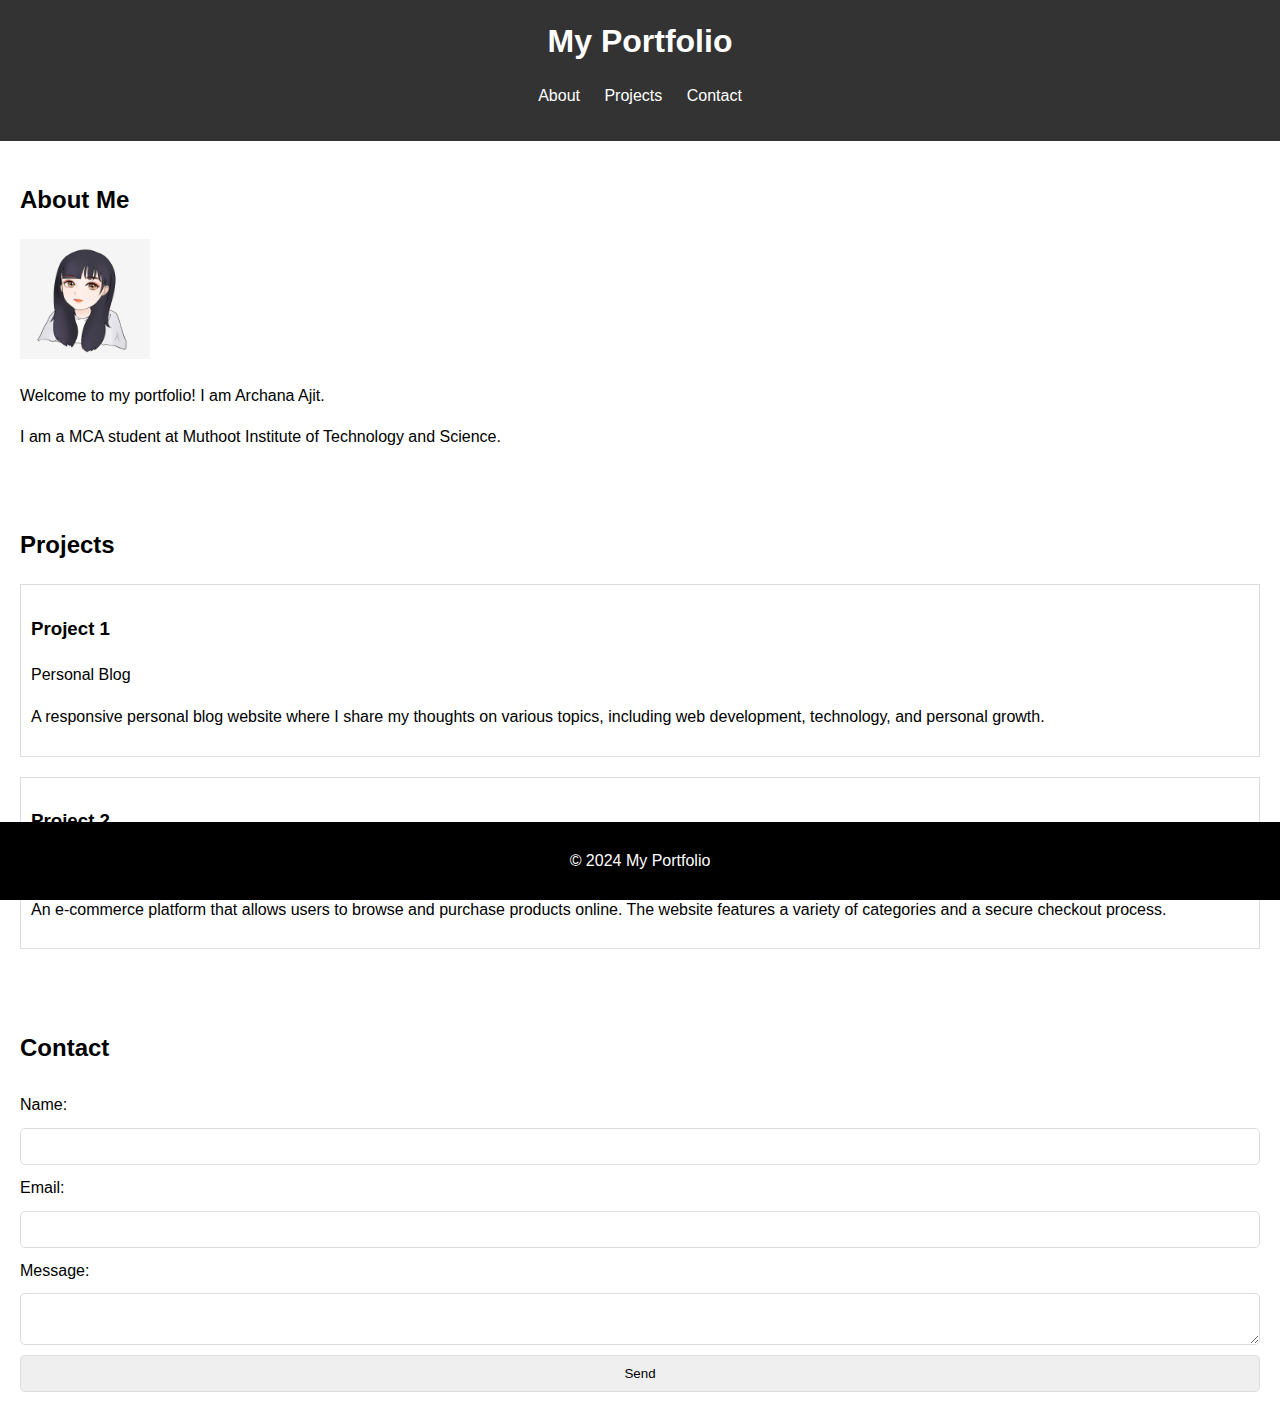
<file: Task 1/index.html>
<!DOCTYPE html>
<html lang="en">
<head>
    <meta charset="UTF-8">
    <meta name="viewport" content="width=device-width, initial-scale=1.0">
    <title>My Portfolio</title>
    <link rel="stylesheet" href="styles.css">
</head>
<body>
    <header>
        <h1>My Portfolio</h1>
        <nav>
            <ul>
                <li><a href="#about">About</a></li>
                <li><a href="#projects">Projects</a></li>
                <li><a href="#contacts">Contact</a></li>
            </ul>
        </nav>
    </header>

    <section id="about">
        <h2>About Me</h2>
        <img src ="avathar.jpg" width="130" height="120">
        <p>Welcome to my portfolio! I am Archana Ajit. <br></p>
        <p> I am a MCA student at Muthoot Institute of Technology and Science.</p>
    </section>

    <section id="projects">
        <h2>Projects</h2>
        <div class="project">
            <h3>Project 1</h3>
            <p>Personal Blog</p>
            <p>A responsive personal blog website where I share my thoughts on various topics, including web development, technology, and personal growth.</p>
        </div>
        <div class="project">
            <h3>Project 2</h3>
            <p>E-commerce Website</p>
            <p>An e-commerce platform that allows users to browse and purchase products online. The website features a variety of categories and a secure checkout process.</p>
        </div>
    </section>

    <section id="contacts">
        <h2>Contact</h2>
        <form id="contactForm">
            <label for="name">Name:</label>
            <input type="text" id="name" name="name" required>

            <label for="email">Email:</label>
            <input type="email" id="email" name="email" required>

            <label for="message">Message:</label>
            <textarea id="message" name="message" required></textarea>

            <button type="submit">Send</button>
        </form>
    </section>

    <footer>
        <p>&copy; 2024 My Portfolio</p>
    </footer>

    <script src="scripts.js"></script>
</body>
</html>
</file>
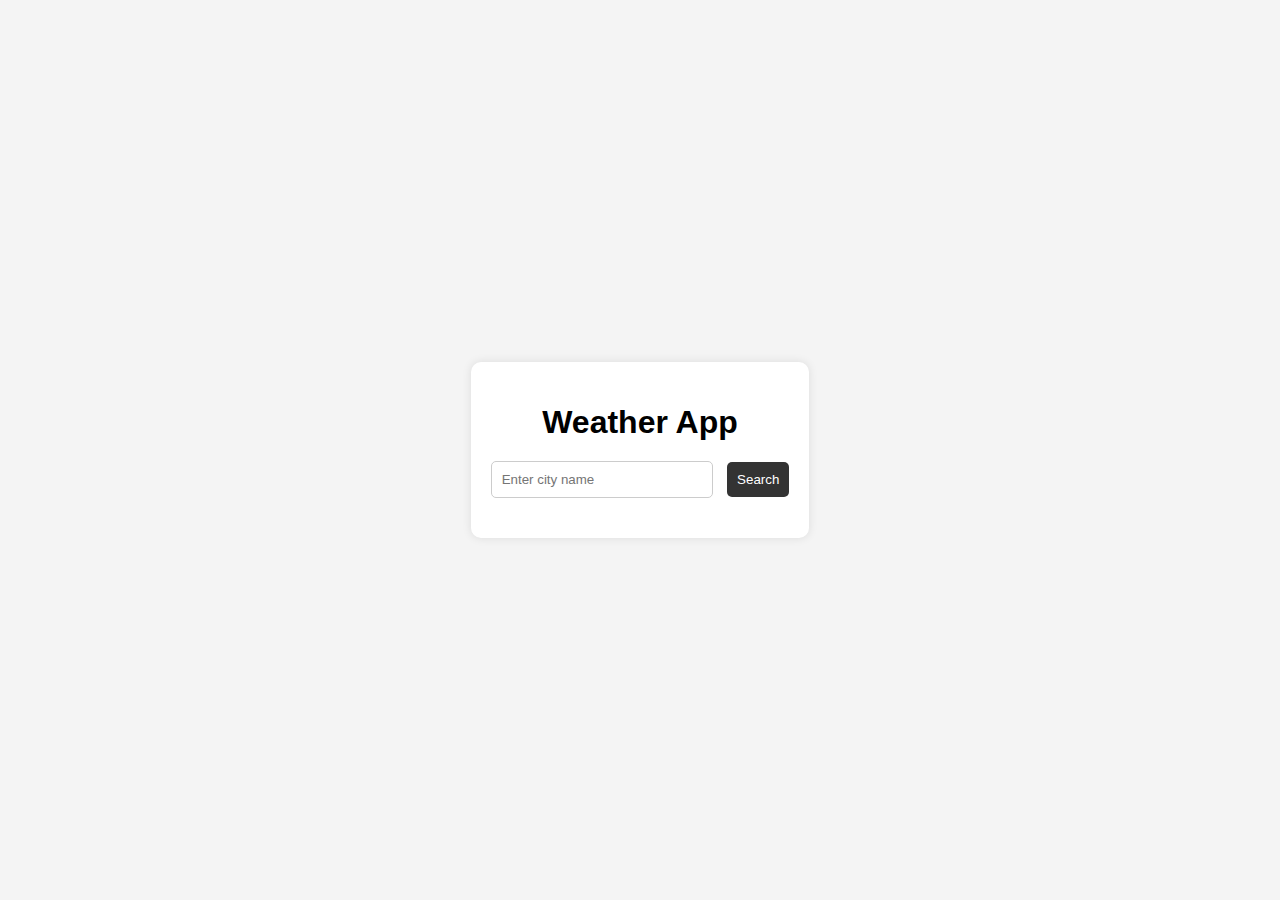
<file: Task 2/index.html>
<!DOCTYPE html>
<html lang="en">
<head>
    <meta charset="UTF-8">
    <meta name="viewport" content="width=device-width, initial-scale=1.0">
    <title>Weather App</title>
    <link rel="stylesheet" href="styles.css">
</head>
<body>
    <div class="container">
        <h1>Weather App</h1>
        <div class="search">
            <input type="text" id="city" placeholder="Enter city name">
            <button id="searchBtn">Search</button>
        </div>
        <div id="weather" class="weather">
            <h2 id="cityName"></h2>
            <p id="temp"></p>
            <p id="desc"></p>
            <p id="humidity"></p>
            <p id="wind"></p>
        </div>
    </div>

    <script src="scripts.js"></script>
</body>
</html>
</file>
<file: Task 1/styles.css>
body {
    font-family: Arial, sans-serif;
    line-height: 1.6;
    margin: 0;
    padding: 0;
}

header {
    background: #333;
    color: #fff;
    padding: 1rem 0;
    text-align: center;
}

header h1 {
    margin: 0;
}

nav ul {
    list-style: none;
    padding: 0;
}

nav ul li {
    display: inline;
    margin: 0 10px;
}

nav ul li a {
    color: #fff;
    text-decoration: none;
}

section {
    padding: 20px;
}

.project {
    border: 1px solid #ddd;
    margin: 20px 0;
    padding: 10px;
}

form {
    display: flex;
    flex-direction: column;
}

form label {
    margin: 5px 0;
}

form input, form textarea, form button {
    padding: 10px;
    margin: 5px 0;
    border: 1px solid #ddd;
    border-radius: 5px;
}

footer {
    background:black;
    color: white;
    text-align: center;
    padding: 10px 0;
    position: fixed;
    width: 100%;
    bottom: 0;
}
</file>
<file: Task 2/styles.css>
body {
    font-family: Arial, sans-serif;
    background-color: #f4f4f4;
    margin: 0;
    padding: 0;
    display: flex;
    justify-content: center;
    align-items: center;
    height: 100vh;
}

.container {
    background: white;
    padding: 20px;
    border-radius: 10px;
    box-shadow: 0 0 10px rgba(0, 0, 0, 0.1);
    text-align: center;
}

h1 {
    margin-bottom: 20px;
}

.search {
    margin-bottom: 20px;
}

input[type="text"] {
    padding: 10px;
    width: 200px;
    border: 1px solid #ccc;
    border-radius: 5px;
}

button {
    padding: 10px;
    border: none;
    background-color: #333;
    color: white;
    cursor: pointer;
    border-radius: 5px;
    margin-left: 10px;
}

.weather {
    margin-top: 20px;
}

.weather p {
    margin: 5px 0;
}
</file>
